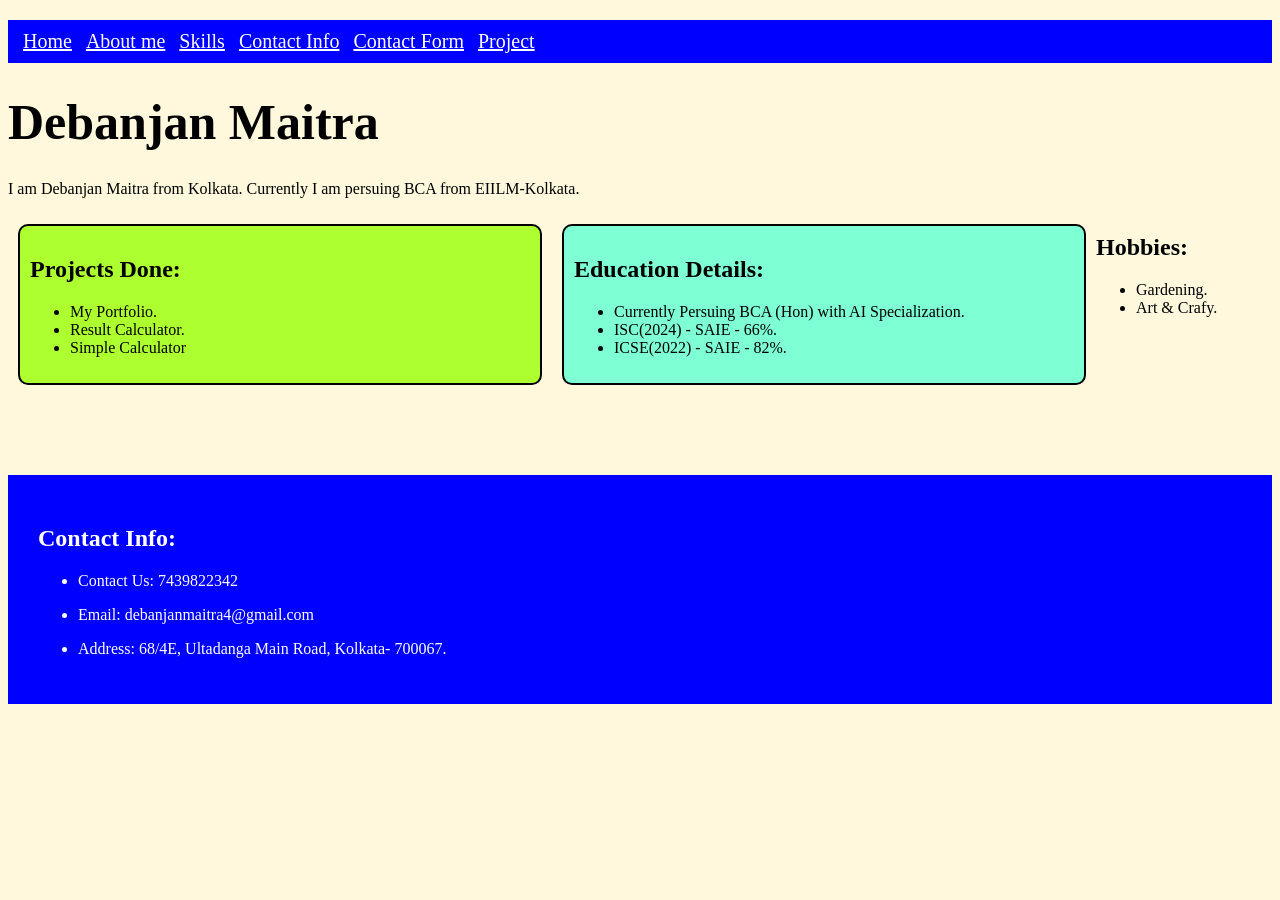
<file: Index.html>
<!DOCTYPE html>
<html lang="en">
<head>
    <meta charset="UTF-8">
    <meta name="viewport" content="width=device-width, initial-scale=1.0">
    <title>My Portfolio (Debanjan Maitra)</title>
    <link rel="stylesheet" href="Style.css">
</head>
<body>
    <header>
        <nav>
            <a href="Index.html">Home</a>
            <a href="#Ab_me">About me</a>
            <a href="#skl">Skills</a>
            <a href="#contact">Contact Info</a>
            <a href="Contact form.html">Contact Form</a>
            <a href="#pro">Project</a>
        </nav>
    </header>
    <div class="about_me" id="Ab_me">
        <h1>Debanjan Maitra</h1>
        <p>I am Debanjan Maitra from Kolkata. Currently I am persuing BCA from EIILM-Kolkata.</p>
    </div>
    <div class="card">
        <card class="project" id="pro">
            <h2>Projects Done:</h2>
            <ul>
                <li>My Portfolio.</li>
                <li>Result Calculator.</li>
                <li>Simple Calculator</li>
            </ul>
        </card>
        <card class="skill" id="skl">
            <h2>Education Details:</h2>
            <ul>
                <li>Currently Persuing BCA (Hon) with AI Specialization.</li>
                <li>ISC(2024) - SAIE - 66%.</li>
                <li>ICSE(2022) - SAIE - 82%.</li>
            </ul>
        </card>
        <card class="hobbies">
            <h2>Hobbies:</h2>
            <ul>
                <li>Gardening.</li>
                <li>Art & Crafy.</li>
            </ul>
        </card>
    </div>
    <footer id="contact">
        <h2>Contact Info:</h2>
        <ul>
            <li><p>Contact Us: 7439822342</p></li>
            <li><p>Email: debanjanmaitra4@gmail.com</p></li>
            <li><p>Address: 68/4E, Ultadanga Main Road, Kolkata- 700067.</p></li>
        </ul>
    </footer>
</body>
</html>
</file>
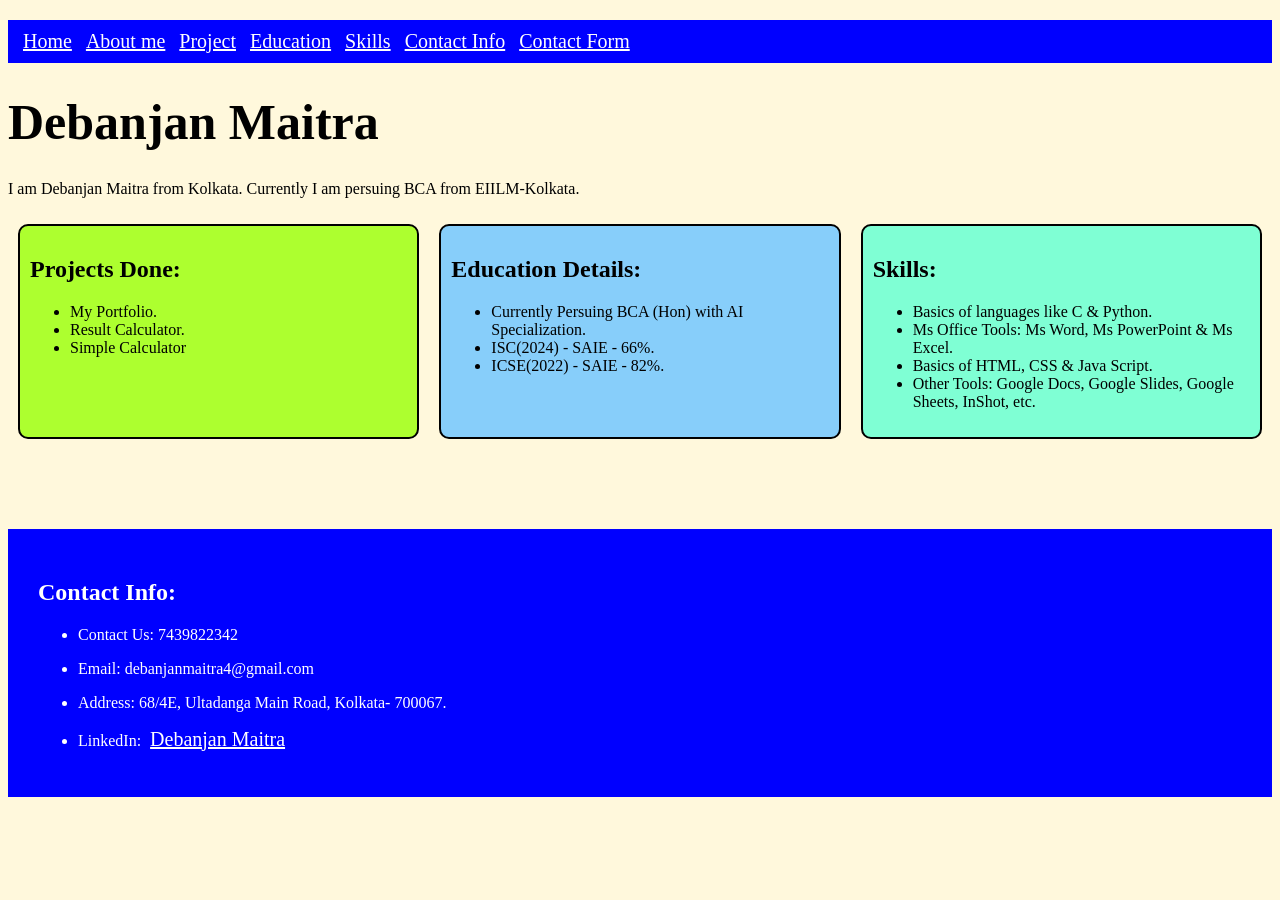
<file: index.html>
<!DOCTYPE html>
<html lang="en">
<head>
    <meta charset="UTF-8">
    <meta name="viewport" content="width=device-width, initial-scale=1.0">
    <title>My Portfolio (Debanjan Maitra)</title>
    <link rel="stylesheet" href="Style.css">
</head>
<body>
    <header>
        <nav>
            <a href="index.html">Home</a>
            <a href="#Ab_me">About me</a>
            <a href="#pro">Project</a>
            <a href="#education">Education</a>
            <a href="#skl">Skills</a>
            <a href="#contact">Contact Info</a>
            <a href="Contact form.html">Contact Form</a>
        </nav>
    </header>
    <div class="about_me" id="Ab_me">
        <h1>Debanjan Maitra</h1>
        <p>I am Debanjan Maitra from Kolkata. Currently I am persuing BCA from EIILM-Kolkata.</p>
    </div>
    <div class="card">
        <card class="project" id="pro">
            <h2>Projects Done:</h2>
            <ul>
                <li>My Portfolio.</li>
                <li>Result Calculator.</li>
                <li>Simple Calculator</li>
            </ul>
        </card>
        <card class="Edu_Details" id="education">
            <h2>Education Details:</h2>
            <ul>
                <li>Currently Persuing BCA (Hon) with AI Specialization.</li>
                <li>ISC(2024) - SAIE - 66%.</li>
                <li>ICSE(2022) - SAIE - 82%.</li>
            </ul>
        </card>
        <card class="skill" id="skl">
            <h2>Skills:</h2>
            <ul>
                <li>Basics of languages like C & Python.</li>
                <li>Ms Office Tools: Ms Word, Ms PowerPoint & Ms Excel.</li>
                <li>Basics of  HTML, CSS & Java Script.</li>
                <li>Other Tools: Google Docs, Google Slides, Google Sheets, InShot, etc.</li>
            </ul>
        </card>
    </div>
    <footer id="contact">
        <h2>Contact Info:</h2>
        <ul>
            <li><p>Contact Us: 7439822342</p></li>
            <li><p>Email: debanjanmaitra4@gmail.com</p></li>
            <li><p>Address: 68/4E, Ultadanga Main Road, Kolkata- 700067.</p></li>
            <li><p>LinkedIn: <a href="https://www.linkedin.com/in/debanjan-maitra-695b76320?utm_source=share_via&utm_content=profile&utm_medium=member_android">Debanjan Maitra</a></p></li>
        </ul>
    </footer>
</body>
</html>
</file>
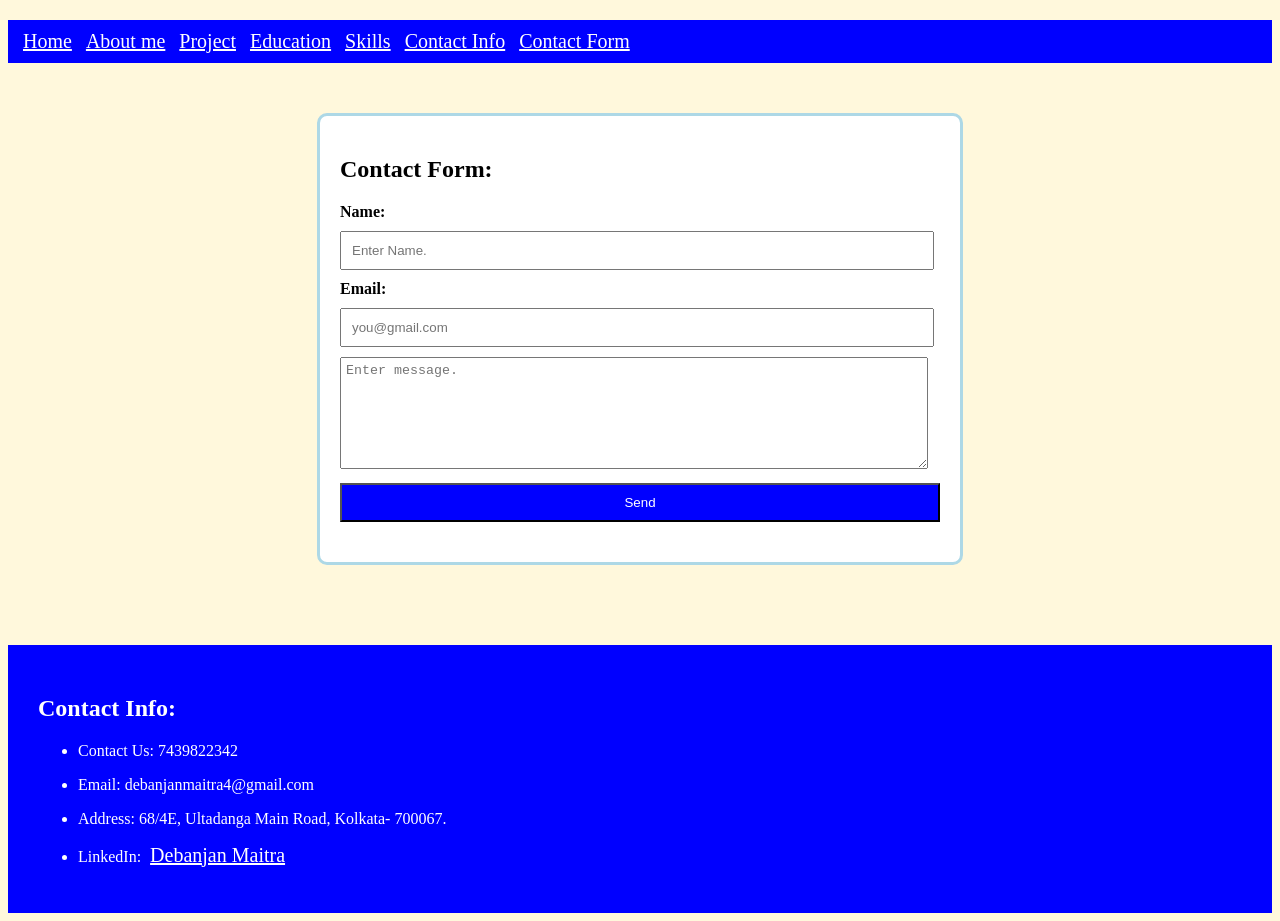
<file: Contact form.html>
<!DOCTYPE html>
<html lang="en">
<head>
    <meta charset="UTF-8">
    <meta name="viewport" content="width=device-width, initial-scale=1.0">
    <title>Contact Form</title>
    <link rel="stylesheet" href="Style.css">
</head>
<body>
    <header>
        <nav>
            <a href="index.html">Home</a>
            <a href="index.html#Ab_me">About me</a>
            <a href="index.html#pro">Project</a>
            <a href="index.html#education">Education</a>
            <a href="index.html#skl">Skills</a>
            <a href="#contact">Contact Info</a>
            <a href="Contact form.html">Contact Form</a>
        </nav>
        </header>

        <form id="contactForm">
            <h2>Contact Form:</h2>
            <label>Name:</label>
            <br>
            <input type="text" id="name" placeholder="Enter Name." required>
            <br>
            <label>Email:</label>
            <br>
            <input type="email" id="email" placeholder="you@gmail.com" required>
            <br>
            <textarea id="message" placeholder="Enter message."></textarea>
            <br>
            <button type="submit" id="s_button">Send</button>
            <div id="output"></div>
        </form>

        <footer id="contact">
        <h2>Contact Info:</h2>
        <ul>
            <li><p>Contact Us: 7439822342</p></li>
            <li><p>Email: debanjanmaitra4@gmail.com</p></li>
            <li><p>Address: 68/4E, Ultadanga Main Road, Kolkata- 700067.</p></li>
            <li><p>LinkedIn: <a href="https://www.linkedin.com/in/debanjan-maitra-695b76320?utm_source=share_via&utm_content=profile&utm_medium=member_android">Debanjan Maitra</a></p></li>
        </ul>
    </footer>
</body>
<script src="Script.js"></script>
</html>
</file>
<file: Style.css>
body{
    background-color: cornsilk;
    font-family: 'Times New Roman', Times, serif;
}
h1{
    font-size: 50px;
    font-weight: bold;
    text-align: left;
    line-height: 1;
}
header{
    background-color: blue;
    padding: 10px;
    margin-top: 20px;
    
}
a{
    margin: 5px;
    color: white;
    font-size: 20px;
}
.card{
    display: flex;
}
.project, .Edu_Details, .skill{
    padding: 10px;
    border: 2px solid black;
    border-radius: 10px;
    width: 500px;
    margin: 10px;
}
.project{
    background-color: greenyellow;
}
.Edu_Details{
    background-color: lightskyblue;
}
.skill{
    background-color: aquamarine;
}
footer{
    background-color: blue;
    margin-top: 80px;
    padding: 30px;
    color: white;
    margin-left: 0px;
}
label{
    font-weight: bold;
}
input{
    margin-top: 10px;
    margin-bottom: 10px;
    padding: 10px;
    width: 95%;
}
textarea{
    padding: 5px;
    width: 96%;
    height: 100px;
}
form{
    padding: 20px;
    background-color: white;
    width: 600px;
    border: 3px solid lightblue;
    border-radius: 10px;
    margin: 50px auto;
}
button{
    background-color: blue;
    color: white;
    padding: 10px;
    display: block;
    margin: 10px auto;
    width: 100%;
}
#output{
    margin: 20px;
    font-size: 20px;
}
</file>
